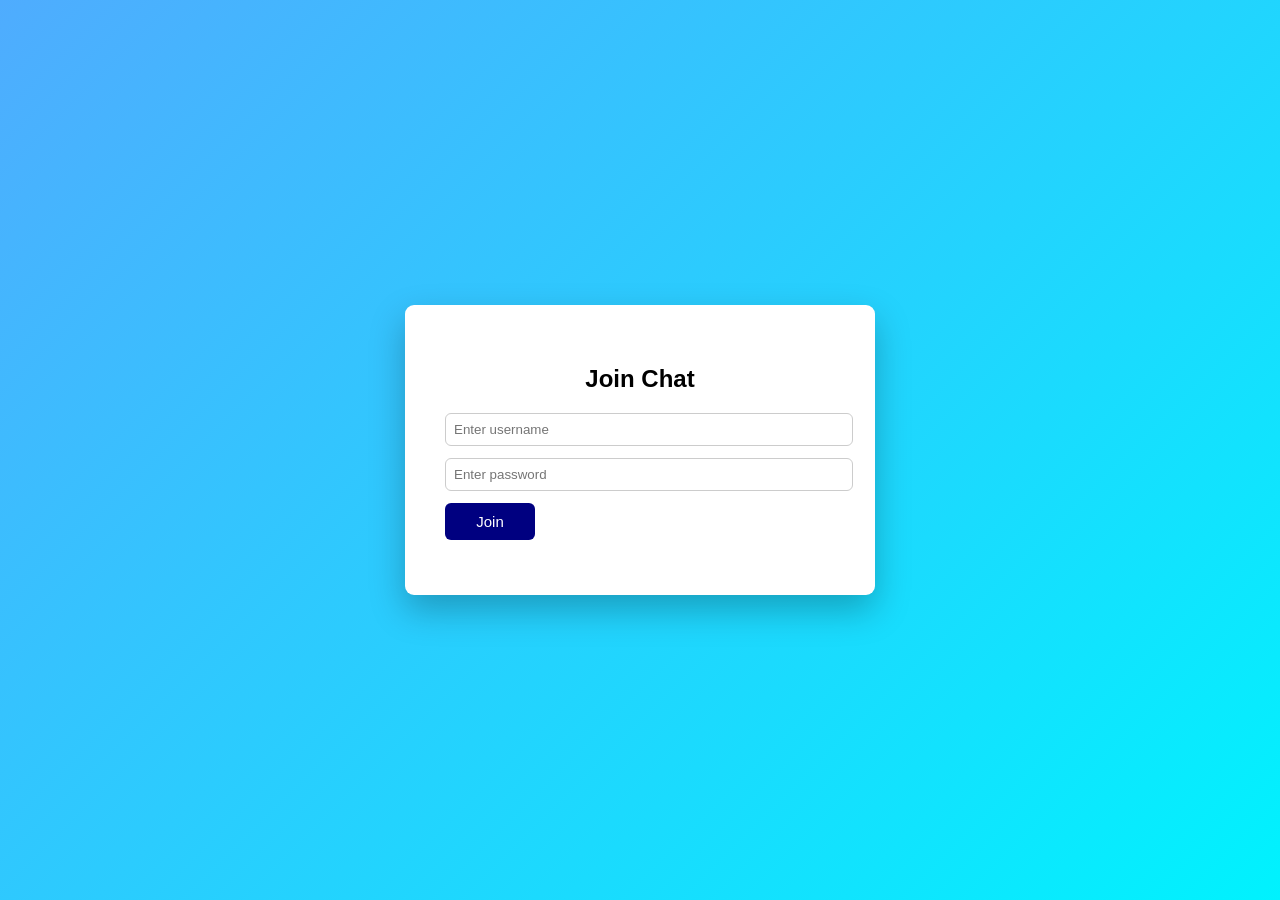
<file: public/index.html>
<!DOCTYPE html>
<html lang="en">
<head>
  <meta charset="UTF-8" />
  <title>Chat</title>
  <link rel="stylesheet" href="style.css" />
</head>
<body>

  <!-- Join screen -->
  <div id="join-container">
    <h2>Join Chat</h2>
    
     <!-- Username -->
    <input 
      id="username" 
      type="text" 
      placeholder="Enter username" 
    >

    <!-- Password -->
    <input 
      id="password" 
      type="password" 
      placeholder="Enter password" 
    >
    
    <button id="join-btn">Join</button>
    <p id="join-error"></p>
  </div>

    
  <!-- Chat screen -->
  <div id="chat-container" class="hidden">
    <div id="users"></div>

    <div id="messages"></div>

    <div id="input-area">
      <input id="message-input" placeholder="Type a message..." >
      <button id="send-btn">Send</button>
    </div>
  </div>

  <!-- Socket.IO client -->
  <script src="https://cdn.socket.io/4.7.2/socket.io.min.js"></script>
  <script src="script.js"></script>
</body>
</html>
</file>
<file: public/style.css>
/* ===== PAGE BACKGROUND ===== */
body {
  margin: 0;
  font-family: "Segoe UI", Arial, sans-serif;
  background: linear-gradient(135deg, #4facfe, #00f2fe);
  display: flex;
  justify-content: center;
  align-items: center;
  height: 100vh;
}

/* ===== HIDE CLASS ===== */
.hidden {
  display: none;
}

/* ===== MAIN CONTAINERS ===== */
#join-container,
#chat-container {
  background: #ffffff;
  width: 390px;
  padding: 40px;
  border-radius: 9px;
  box-shadow: 0 15px 35px rgba(0,0,0,0.25);
}

/* ===== JOIN SCREEN ===== */
#join-container h2 {
  text-align: center;
  margin-bottom: 20px;
  color:black;
}

#join-container input {
  width: 100%;
  padding: 8px;
  margin-bottom: 12px;
  border-radius: 6px;
  border: 1px solid #ccc;
  outline: none;
}

#join-container input:focus {
  border-color: black;
}

#join-btn {
  width: 10vh;
  padding: 10px;
  background:navy;
  color: white;
  border: none;
  border-radius: 6px;
  font-size: 15px;
  cursor: pointer;
}

#join-btn:hover {
  background:gray;
}

#join-error {
  margin-top: 6px;
  text-align: center;
  color: red;
  font-size: 0.9em;
}

/* ===== CHAT HEADER ===== */
#users {
  text-align: center;
  font-size: 0.85em;
  color: #666;
  margin-bottom: 8px;
}

/* ===== MESSAGES AREA ===== */
#messages {
  height: 260px;
  background: #f5f7fb;
  border-radius: 10px;
  padding: 10px;
  overflow-y: auto;
  margin-bottom: 10px;
}

/* Individual message */
.message {
  background: #4facfe;
  color: white;
  padding: 8px 12px;
  border-radius: 16px;
  margin-bottom: 8px;
  max-width: 75%;
  font-size: 0.9em;
}

/* System message */
.system {
  background: none;
  color: gray;
  text-align: center;
  font-style: italic;
}

/* ===== INPUT AREA ===== */
#input-area {
  display: flex;
  gap: 8px;
}

#message-input {
  flex: 1;
  padding: 8px;
  border-radius: 20px;
  border: 1px solid #ccc;
  outline: none;
}

#message-input:focus {
  border-color: #4facfe;
}

#send-btn {
  padding: 8px 16px;
  background: #4facfe;
  color: white;
  border: none;
  border-radius: 20px;
  cursor: pointer;
}

#send-btn:hover {
  background: #339dff;
}
</file>
